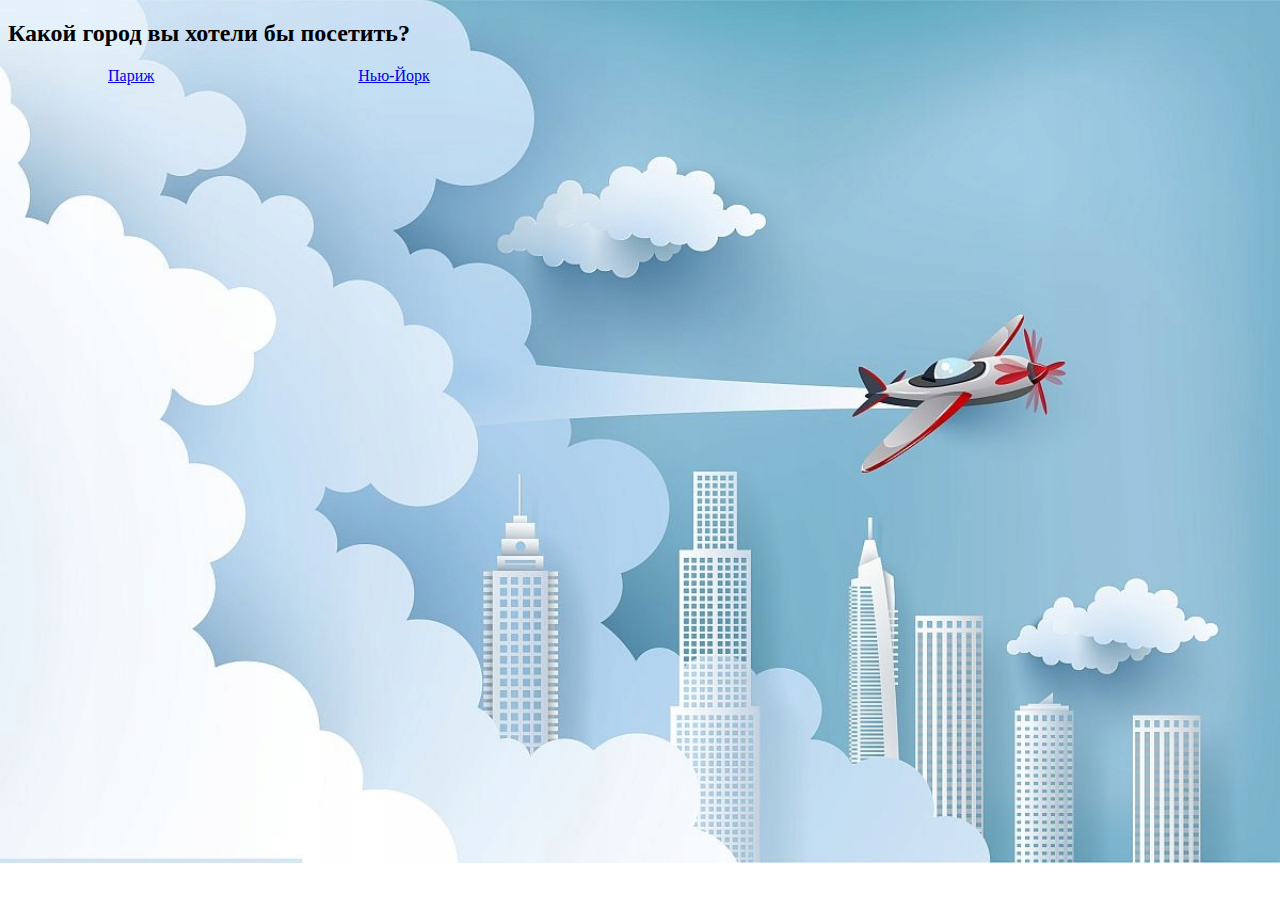
<file: index.html>
<!DOCTYPE html>
<html lang="ru">
  <head>
    <style>
     body {
      background-image: url('самолёт.jpg');
			background-size: cover;
			background-repeat: no-repeat;

     }
      </style>
    <meta charset="utf-8">
    <meta name="viewport" content="width=device-width, initial-scale=1.0">
    <title>Заголовок страницы</title>
    <link rel="stylesheet" href="styles.css">

    <meta property="og:title" content="Заголовок страницы в OG">
    <meta property="og:description" content="Описание страницы в OG">
    <meta property="og:image" content="https://example.com/image.jpg">
    <meta property="og:url" content="https://example.com/">
  </head>
  <body>
    
    <div class="text-container">
      <div class="text">
       <h2>Какой город вы хотели бы посетить?</h2>
      </div>
    </div>
      <nav>
        <div class="navig">
          <a href="index2.html">Париж</a>
          <a href="index3.html">Нью-Йорк</a>
        </div>
      </nav>
    </header>
  </body>
</html>
</file>
<file: styles.css>
h1 {
    /* background-color: blue; */
    text-align: cover;
    margin: auto;
  width: 50%;
  border-radius: 50%;
  border: 3px solid green;
  padding: 10px;
}

.navig h2 {

        display: flex;
        justify-content: center;
      
}

.navig a {
    padding-left:  100px;
    padding-right: 100px;
}
</file>
